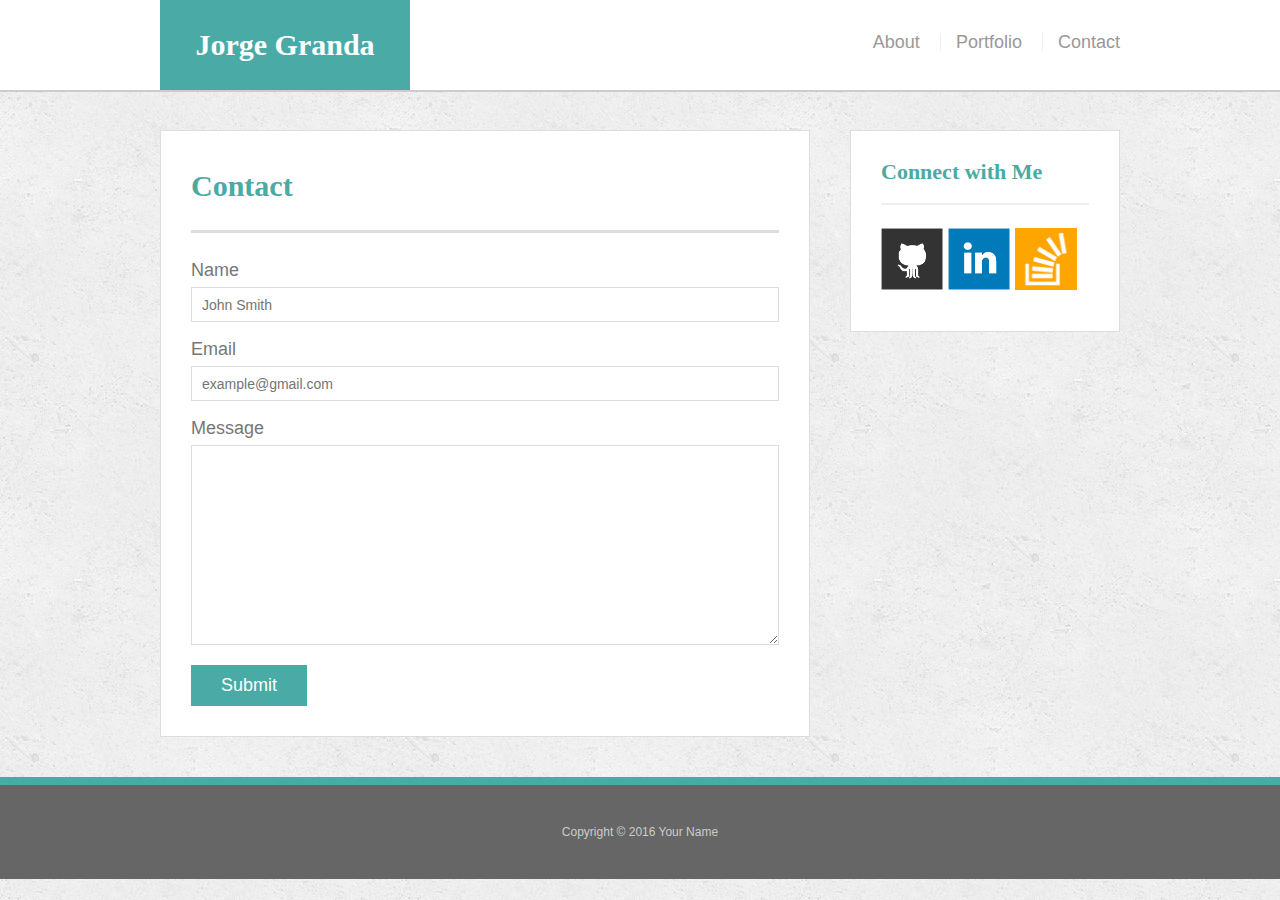
<file: Responsive-Portfolio/Basic-Portfolio/contact.html>
<!doctype html>

<html lang="en-us">



<head>

  <meta charset="UTF-8">

  <title>Contact | Your Name</title>

  <link rel="stylesheet" type="text/css" href="assets/reset.css">

  <link rel="stylesheet" type="text/css" href="assets/style.css">

</head>



<body>



  <header id="masthead">

    <div class="container">

      <a href="index.html" id="logo">Jorge Granda</a>

      <nav>

        <a href="index.html">About</a>

        <a href="portfolio.html">Portfolio</a>

        <a href="contact.html">Contact</a>

      </nav>

    </div>

  </header>



  <div id="main-container" class="container">

    <section class="main-section">

      <h1>Contact</h1>



      <form id="contact-form">

        <ul>

          <li>

            <label for="name">Name</label>

            <input type="text" id="name" name="name" placeholder="John Smith" required="required">

          </li>

          <li>

            <label for="email">Email</label>

            <input type="email" id="email" name="email" placeholder="example@gmail.com" required="required">

          </li>

          <li>

            <label for="message">Message</label>

            <textarea id="message" name="message" required="required"></textarea>

          </li>

        </ul>

        <input type="submit">

      </form>



    </section>



    <section class="sidebar">

      <div id="connect">

        <h2>Connect with Me</h2>



        <a href="https://github.com/jorgegranda"><img src="assets/github-128.png" class="social" alt="GitHub"></a> 

        <a href="https://www.linkedin.com/in/jorge-granda-a96978143/"><img src="assets/linkedin-128.png" class="social" alt="LinkedIn"></a>

        <a href="https://ucf0530ftl.slack.com/team/jgranda"><img src="assets/stackoverflow-128.png" class="social" alt="Stack Overflow"></a>

      </div>

    </section>

  </div>



  <footer>

    <div class="container">

      Copyright &copy; 2016 Your Name

    </div>

  </footer>

</body>



</html>
</file>
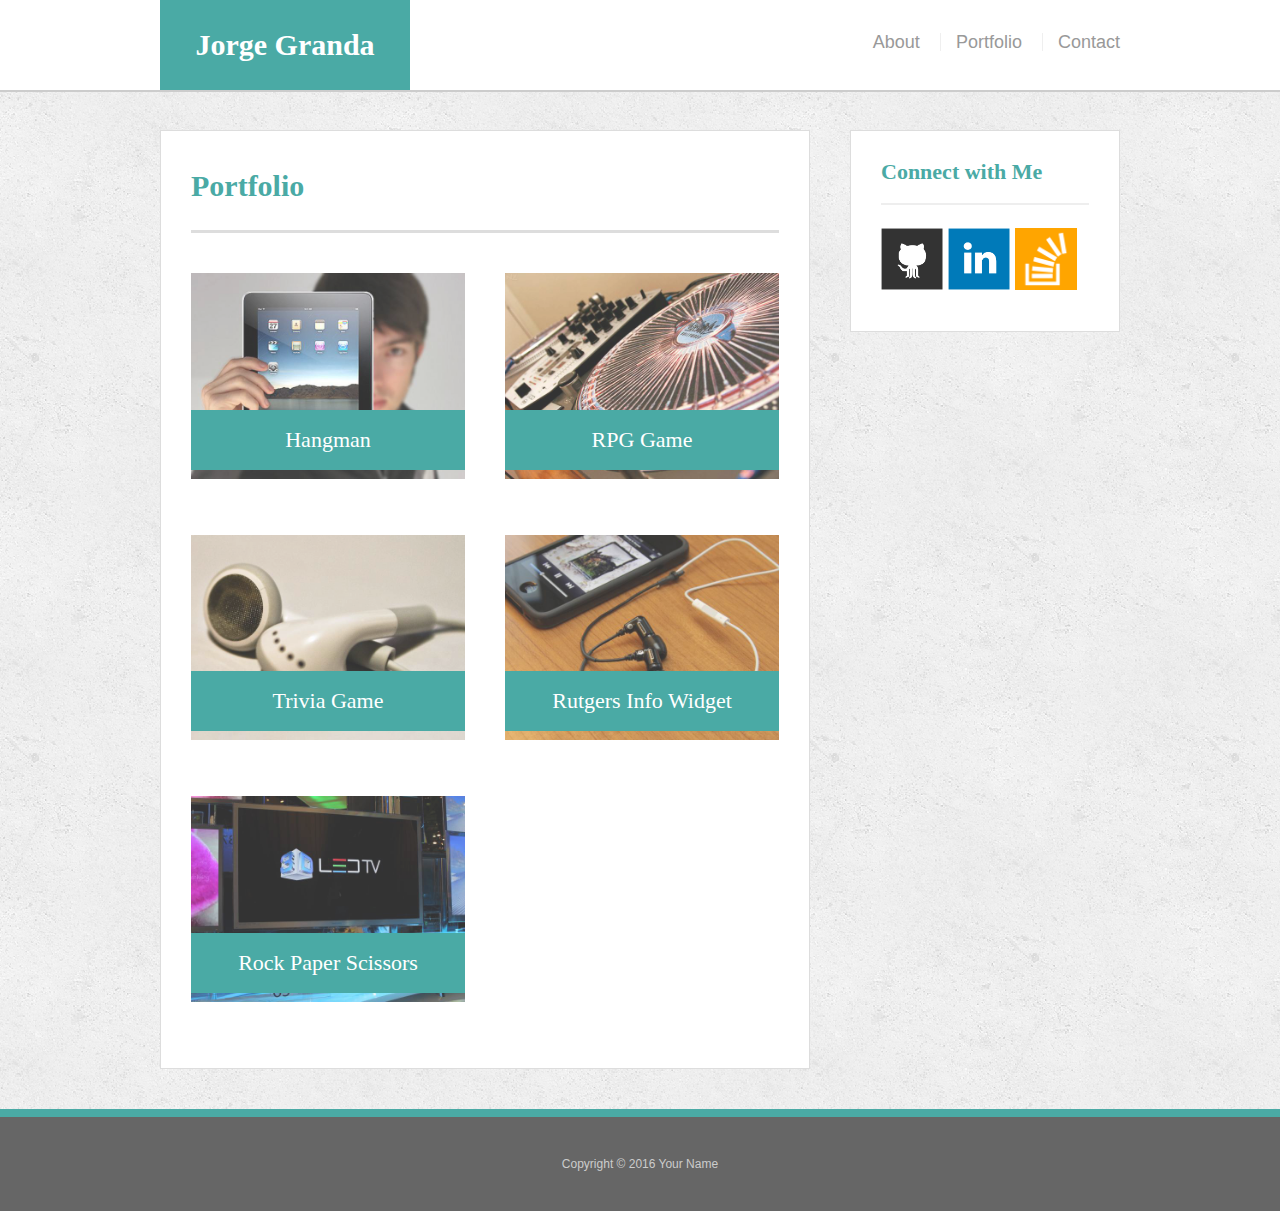
<file: Responsive-Portfolio/Basic-Portfolio/portfolio.html>
<!doctype html>

<html lang="en-us">



<head>

  <meta charset="UTF-8">

  <title>Portfolio | Your Name</title>

  <link rel="stylesheet" type="text/css" href="assets/reset.css">

  <link rel="stylesheet" type="text/css" href="assets/style.css">

</head>



<body>



  <header id="masthead">

    <div class="container">

      <a href="index.html" id="logo">Jorge Granda</a>

      <nav>

        <a href="index.html">About</a>

        <a href="portfolio.html">Portfolio</a>

        <a href="contact.html">Contact</a>

      </nav>

    </div>

  </header>



  <div id="main-container" class="container">

    <section class="main-section">

      <h1>Portfolio</h1>



      <div class="work">

        <img src="assets/img/technics-q-c-640-480-1.jpg" alt="hangman">



        <h3>Hangman</h3>

      </div>

      <div class="work">

        <img src="assets/img/technics-q-c-640-480-2.jpg" alt="RPG Game">



        <h3>RPG Game</h3>

      </div>

      <div class="work">

        <img src="assets/img/technics-q-c-640-480-5.jpg" alt="Trivia Game">



        <h3>Trivia Game</h3>

      </div>

      <div class="work">

        <img src="assets/img/technics-q-c-640-480-7.jpg" alt="Rutgers Info Widget">



        <h3>Rutgers Info Widget</h3>

      </div>

      <div class="work">

        <img src="assets/img/technics-q-c-640-480-9.jpg" alt="Rock Paper Scissors">



        <h3>Rock Paper Scissors</h3>

      </div>



    </section>



    <section class="sidebar">

      <div id="connect">

        <h2>Connect with Me</h2>



        <a href="https://github.com/jorgegranda"><img src="assets/github-128.png" class="social" alt="GitHub"></a> 

        <a href="https://www.linkedin.com/in/jorge-granda-a96978143/"><img src="assets/linkedin-128.png" class="social" alt="LinkedIn"></a>

        <a href="https://ucf0530ftl.slack.com/team/jgranda"><img src="assets/stackoverflow-128.png" class="social" alt="Stack Overflow"></a>

      </div>

    </section>

  </div>



  <footer>

    <div class="container">

      Copyright &copy; 2016 Your Name

    </div>

  </footer>

</body>



</html>
</file>
<file: Responsive-Portfolio/Basic-Portfolio/assets/style.css>
body {

  font-family: Arial, "Helvetica Neue", Helvetica, sans-serif;

  font-size: 18px;

  line-height: 34px;

  color: #777;

  background-image:  url("concrete_seamless.png");


}



* {

  box-sizing: border-box;

}



/* general */



.container {

  width: 100%;

  max-width: 960px;

  margin: 0 auto;

  clear: both;

}



h1,

h2,

h3,

p {

  margin-bottom: 20px;

}



p:last-child {

  margin-bottom: 0;

}



h1,

h2,

h3 {

  font-family: Georgia, Times, "Times New Roman", serif;

  font-weight: 700;

  color: #4aaaa5;

}



h1 {

  padding-bottom: 20px;

  font-size: 30px;

  line-height: 49px;

  border-bottom: 3px solid #ddd;

}



h2,

h3 {

  font-size: 22px;

}



/* header */



#masthead {

  position: fixed;

  z-index: 99;

  width: 100%;

  margin: 0 0 30px;

  overflow: auto;

  color: #fff;

  background: #fff;

  border-bottom: 2px solid #ccc;

}



#logo {

  float: left;

  width: 250px;

  height: 90px;

  font-family: Georgia, Times, "Times New Roman", serif;

  font-size: 30px;

  font-weight: 700;

  line-height: 90px;

  color: #fff;

  text-align: center;

  text-decoration: none;

  background: #4aaaa5;

}



nav {

  float: right;

  margin-top: 25px;

}



nav a {

  display: inline-block;

  padding-left: 15px;

  margin-left: 15px;

  line-height: 18px;

  color: #999;

  text-decoration: none;

  border-left: 1px solid #efefef;

}



nav a:first-child {

  border-left: 0 none;

}



/* footer */



footer {

  padding: 30px 0;

  clear: both;

  font-size: 12px;

  color: #fff;

  color: #ccc;

  text-align: center;

  background: #666;

  border-top: 8px solid #4aaaa5;

}



/* sidebar */



.sidebar {

  float: right;

  width: 100%;

  max-width: 270px;

  padding: 30px;

  margin-bottom: 20px;

  background: #fff;

  border: 1px solid #ddd;

}



h3,

.sidebar h2 {

  padding-bottom: 20px;

  margin-bottom: 15px;

  line-height: 22px;

  border-bottom: 2px solid #eee;

}



.social {

  width: 62px;

  height: 62px;

  margin-top: 8px;

  margin-right: 5px;

}



.social:last-child {

  margin-right: 0;

}



/* main */



#main-container {

  padding-top: 130px;

}



.main-section {

  float: left;

  width: 100%;

  max-width: 650px;

  padding: 30px;

  margin: 0 0 40px;

  background: #fff;

  border: 1px solid #ddd;

}



/* portfolio page */



.work {

  position: relative;

  float: left;

  width: 274px;

  margin: 20px 0 25px;

  overflow: auto;

}



.work:nth-child(even) {

  margin-right: 40px;

}



.work img {

  width: 100%;

  border: 0 none;

  opacity: 0.8;

}



.work h3 {

  position: absolute;

  bottom: 20px;

  width: 100%;

  padding: 15px;

  margin-bottom: 0;

  font-weight: 300;

  line-height: 30px;

  color: #fff;

  text-align: center;

  background: #4aaaa5;

  border-bottom: 0;

}



.auth-image {

  float: left;

  width: 200px;

  height: auto;

  margin-top: 10px;

  margin-right: 25px;

}



/* contact page */



#contact-form ul {

  margin-bottom: 20px;

}



#contact-form li {

  margin-bottom: 10px;

}



label,

input[type=text],

input[type=email],

textarea {

  display: block;

  width: 100%;

}



input[type=text],

input[type=email],

textarea {

  height: 35px;

  padding: 0 10px;

  font-size: 14px;

  border: 1px solid #ddd;

}



textarea {

  height: 200px;

}



input[type=submit] {

  padding: 10px 30px;

  font-size: 18px;

  color: #fff;

  cursor: pointer;

  background: #4aaaa5;

  border: 0 none;

}

@media screen and (max-width: 980px, 768px, 640px)


.wrapper
    width: 600px;
}
</file>
